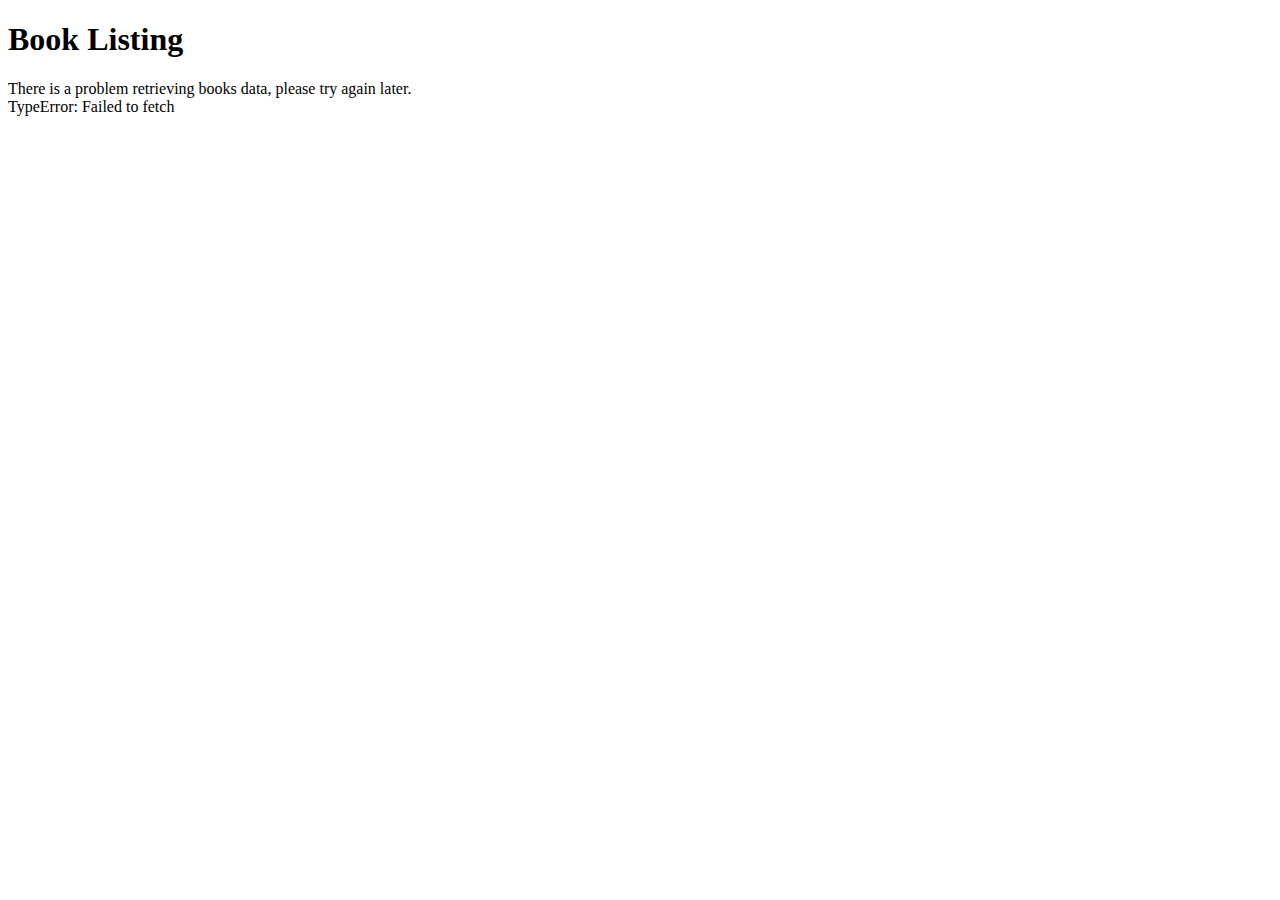
<file: index.html>
<!DOCTYPE html>
<html>
 
<head>
    <meta charset="utf-8">
    <meta http-equiv="X-UA-Compatible" content="IE=edge,chrome=1">
    <meta name="viewport" content="width=device-width">
 
    <title>Bookstore</title>
 
    <link rel="stylesheet" href="">
    <!--[if lt IE 9]>
      <script src="//html5shiv.googlecode.com/svn/trunk/html5.js"></script>
    <![endif]-->
    <!-- Bootstrap libraries -->
    <meta name="viewport" 
        content="width=device-width, initial-scale=1, shrink-to-fit=no">
 
    <!-- Latest compiled and minified CSS -->
    <link rel="stylesheet"
    href="https://stackpath.bootstrapcdn.com/bootstrap/4.2.1/css/bootstrap.min.css"
    integrity="sha384-GJzZqFGwb1QTTN6wy59ffF1BuGJpLSa9DkKMp0DgiMDm4iYMj70gZWKYbI706tWS" 
    crossorigin="anonymous">
 
    <!-- Latest compiled and minified JavaScript -->
    <!-- jQuery (necessary for Bootstrap's JavaScript plugins) -->
    <script 
    src="https://ajax.googleapis.com/ajax/libs/jquery/3.4.1/jquery.min.js"></script>
    
    <script
    src="https://cdnjs.cloudflare.com/ajax/libs/popper.js/1.14.6/umd/popper.min.js"
    integrity="sha384-wHAiFfRlMFy6i5SRaxvfOCifBUQy1xHdJ/yoi7FRNXMRBu5WHdZYu1hA6ZOblgut"
    crossorigin="anonymous"></script>
    
    <script 
    src="https://stackpath.bootstrapcdn.com/bootstrap/4.2.1/js/bootstrap.min.js"
    integrity="sha384-B0UglyR+jN6CkvvICOB2joaf5I4l3gm9GU6Hc1og6Ls7i6U/mkkaduKaBhlAXv9k"
    crossorigin="anonymous"></script>
</head>

<body>
    <div id="main-container" class="container">
        <h1 class="display-4">Book Listing</h1>
        <table id="booksTable" class='table table-striped' border='1' style='text-align: center;'>
            <thead class='thead-dark'>
                <tr>
                    <th>Title</th>
                    <th>ISBN 13</th>
                    <th>Price</th>
                    <th>Availability</th>
                </tr>
            </thead>
        </table>
        <a id="addBookBtn" class="btn btn-primary" 
     href="add-book.html">Add a book</a>
     <a id="searchBookBtn" class="btn btn-primary" 
     href="search-book.html">Search for a book</a>
    </div>
    <script>
        // Helper function to display error message
        function showError(message) {
            // Hide the table and button in the event of error
            $('#booksTable').hide();
            $('#addBookBtn').hide();
            $('#searchBookBtn').hide();
     
            // Display an error under the main container
            $('#main-container')
                .append("<label>"+message+"</label>");
        }
     
        // anonymous async function 
        // - using await requires the function that calls it to be async
        $(async() => {           
            // Change serviceURL to your own
            var serviceURL = "http://127.0.0.1:5000/book";
     
            try {
                const response =
                 await fetch(
                   serviceURL, { method: 'GET' }
                );
                const data = await response.json();
                var books = data.books; //the arr is in data.books of the JSON data
     
                // array or array.length are falsy
                if (!books || !books.length) {
                    showError('Books list empty or undefined.')
                } else {
                    // for loop to setup all table rows with obtained book data
                    var rows = "";
                    for (const book of books) {
                        eachRow =
                            "<td>" + book.title + "</td>" +
                            "<td>" + book.isbn13 + "</td>" +
                            "<td>" + book.price + "</td>" +
                            "<td>" + book.availability + "</td>";
                        rows += "<tbody><tr>" + eachRow + "</tr></tbody>";
                    }
                    // add all the rows to the table
                    $('#booksTable').append(rows);
                }
            } catch (error) {
                // Errors when calling the service; such as network error, 
                // service offline, etc
                showError
              ('There is a problem retrieving books data, please try again later.<br />'+error);
               
            } // error
        });
    </script>
    </body>
</html>
</file>
